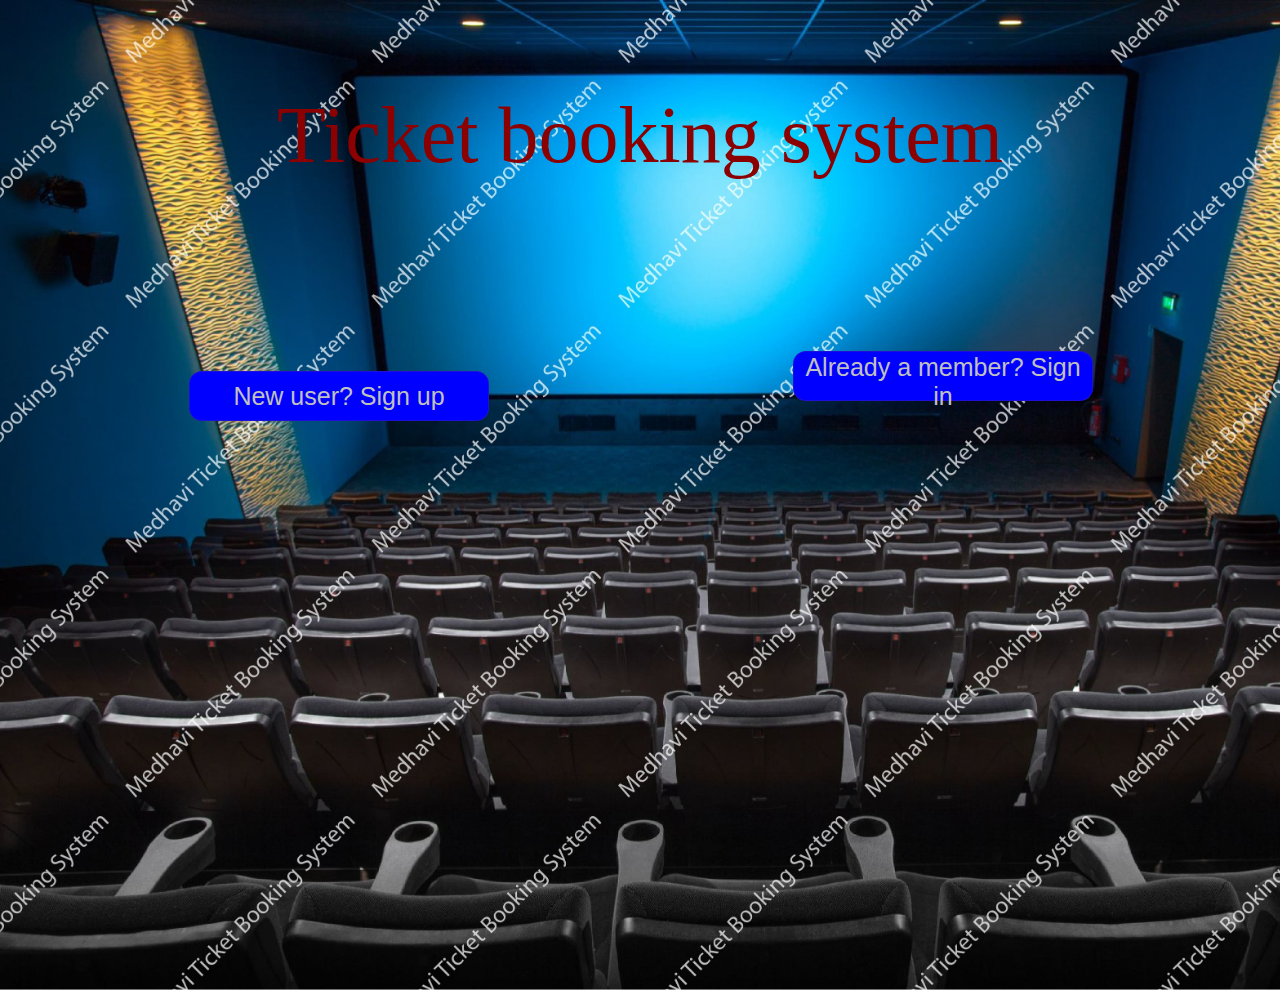
<file: index.html>
<html>
<title>login</title>

<head>
    <link rel="stylesheet" href="1.css" />
    <link rel="stylesheet" href="0.css" />
</head>

<body align="center">
    <p id="logo">Ticket booking system</p>
    <div class="forward">
        <a href="signup.html"><button class="fwd" style="margin-top: 110px;margin-left:2px;background-color:blue;">New user? Sign up</button></a>
        <a href="login.php"><button class="fwd" style="background-color:blue;">Already a member? Sign in</button></a>
    </div>
</body>

</html>
</file>
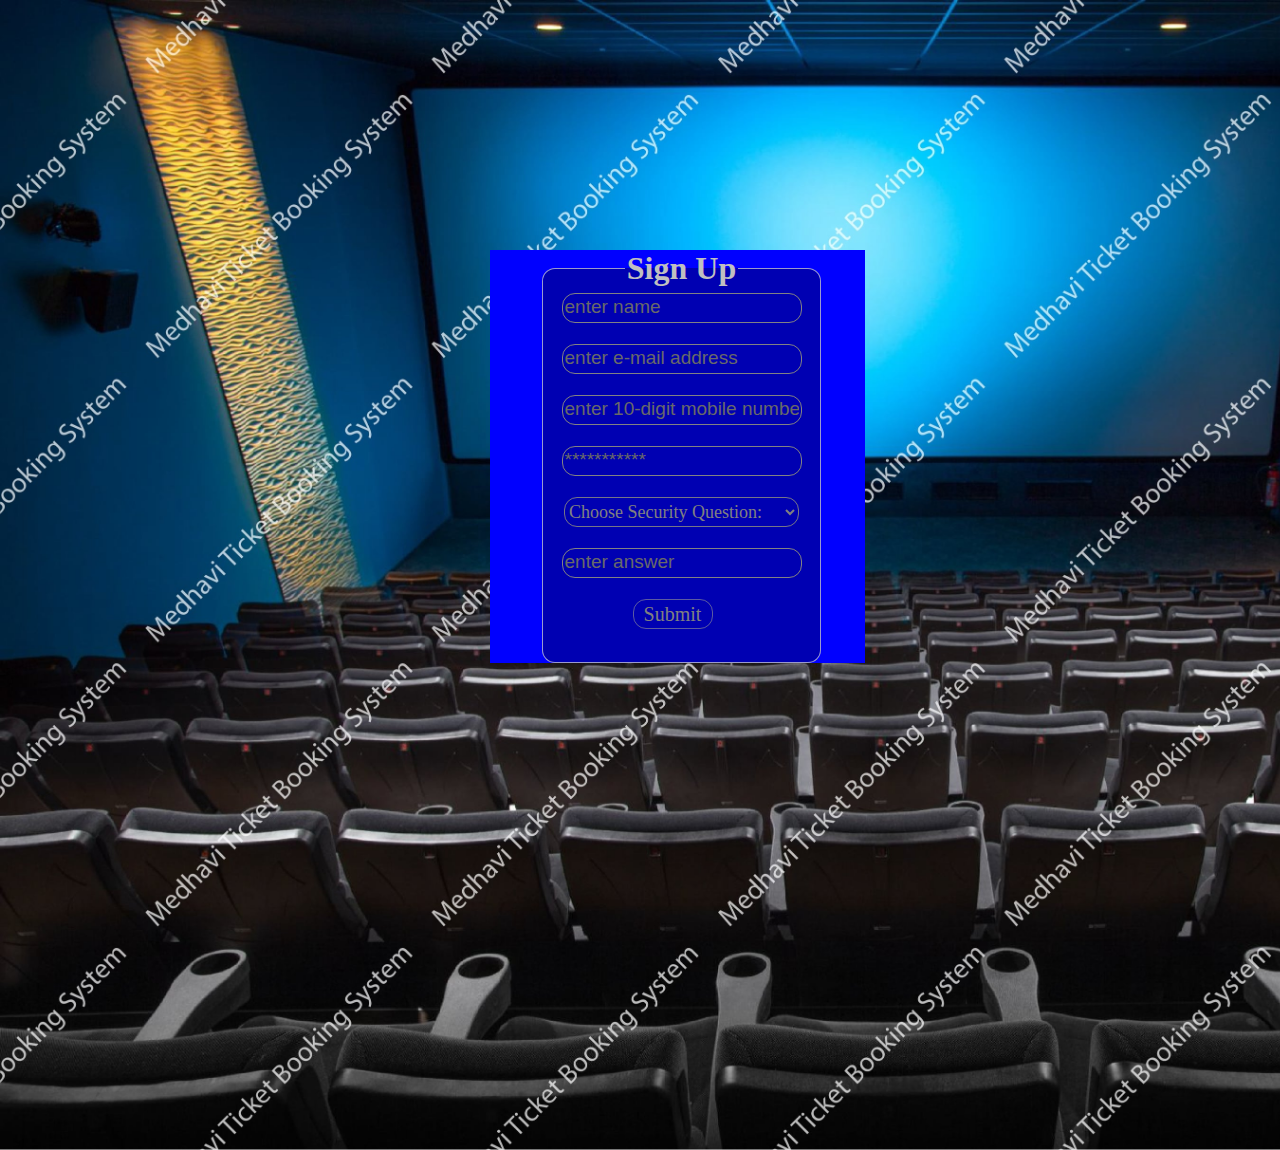
<file: signup.html>
<html>
<title>signup</title>

<head>
    <link rel="stylesheet" href="1.css" />

</head>

<body align="center">
    <form name="myform" action="registrar.php" class="login_form_style" onsubmit="return validateForm();" method="post">
        <fieldset style="width: 250px;">
            <legend>Sign Up</legend>
            <input type="text" name="name" value="" placeholder="enter name" id="text1" required><br><br>
            <input type="email" name="userid" value="" placeholder="enter e-mail address" id="text2" required>
            <br><br>
            <input type="tel" name="phone" value="" placeholder="enter 10-digit mobile number" id="text2" maxlength="10" required pattern="[1-9][0-9][0-9][0-9][0-9][0-9][0-9][0-9][0-9][0-9]">
            <!--<span class="note">format: x x x x x x x x x x(only digits)</span>-->
            <br><br>
            <input type="password" name="pass" value="" placeholder="***********" id="text2" maxlength="8" minlength="4" required>
            <br><br>
            <select name="secques" id="ddmenu" style="width:235px; min-height:28px; font-family:calibri; font-size:18;" required>

                <option value="" disabled selected hidden>Choose Security Question:&nbsp;&nbsp;&nbsp;&nbsp;</option>

                <option>What is your mother's maiden name?</option>

                <option>What is your nick name?</option>

                <option>Where is your favorite place to vacation?</option>

                <option>What city were you born in?</option>
                <option>Where did you go to high school/college?</option>
                <option>What is your favorite food?</option>

            </select><br><br>
            <input type="text" name="answer" value="" placeholder="enter answer" id="text2" maxlength="30" required>
            <br><br>


            <input type="submit" value="Submit" id="b1">&nbsp;&nbsp;&nbsp;&nbsp;
            <br><br>

        </fieldset>
    </form>

</body>

</html>
</file>
<file: 1.css>
body {
    background-image: url("3new.jpg");
    background-repeat: no-repeat;
    background-size: cover;
	height: 100%;
	margin:0px;

}

.bg-container {
  background-image: url("6new.jpg");
  width:100%;
  height:1100px;
  overflow:hidden;
  
}

.login_form_style {
	background-color: blue;
    margin-top: -110px;
    align: center;
	width:130px;
	margin-left:490px;
	padding-right:245px;
	padding-left:-50px;
	margin-right:490px;
}

*:focus {
    outline: none;
}

#text1,
#text2 {
    border: 1.5px solid;
    background-color: transparent;
    border-radius: 13px;
    border-color: rgba(130, 130, 130, 1);
    height: 30px;
    width: 240px;
    opacity: 1.0;
    color: antiquewhite;
}

::-webkit-input-placeholder {
    font-family: 'myFont', pristina, Helvetica, sans-serif;
    font-size: 19px;
    color: dimgray;
}

legend {
    color: silver;
    font-family: pristina;
    font-weight: bold;
    font-size: 32px;
}

#b1,
#b2 {
    background-color: transparent;
    border: 1.5px solid;
    border-radius: 13px;
    height: 30px;
    border-color: rgba(150, 150, 150, 0.6);
    width: 80px;
    color: grey;
    font-family: pristina;
    opacity: 1.0;
    font-size: 20px;
}

#b1:hover,
#b2:hover {
    background-color: rgba(57, 255, 0, 1);
    font-family: pristina;
    font-size: 26px;
    border: 1px solid;
    border-radius: 13px;
    height: 30px;
    border-color: rgba(150, 150, 150, 0.5);
    width: 100px;

    color: black;
    opacity: 1.0;
}

option {
    font-size: 20px;
    color: gray;
    background-color: black;
    font-family: agency FB;
    background-color: transparent rgba(0, 0, 0.4);

}

#ddmenu {
    background-color: transparent;
    border-radius: 13px;
    border-color: rgba(130, 130, 130, 0.9);
    height: 30px;
    width: 240px;
    opacity: 1.0;
    color: grey;
    font-family: pristina;
}

fieldset {
    border: 1.5px solid rgba(220, 220, 220, 0.7);
    width: 400px;
    margin-top: 360px;
    background-color: rgba(0, 0, 0, 0.3);
    margin-left: 40%;
    border-radius: 13px;
    color: darkred;
    font-size: 18px;
}

#logo {
    font-size: 80px;
    font-family: IMPACT;
    color: darkred;
    font-weight: normal;
    text-align: center;
    margin-top: 90px;
}

#logo:hover {
    -webkit-transition: all 0.2s ease-in;
    font-size: 100px;
    font-family: IMPACT;
    color: black;
    font-weight: normal;
    text-align: center;
    margin-top: 64px;
}

.note {
    font-family: pristina;
    font-size: .9em;
    color: gray;
}

#passprob {
    font-family: pristina;
    font-size: 20px;
    color: aquamarine;
}

.lass {
    margin-left: 60px;
    display: inline-block
}

.lass a {

    text-decoration: none;
    color: Silver;
    font-size: 20px;
    font-family: pristina;
}

.lass a:hover {
    -webkit-transition: all 0.4s ease-in;
    text-decoration: underline solid;
    color: goldenrod;


}
</file>
<file: 0.css>
.forward {}


.fwd {
    margin-top: 60px;
    margin-left: 300px;
    background-color: rgba(10, 10, 10, 0.4);
    ;
    border: 1.5px solid;
    border-radius: 13px;
    height: 50px;
    border-color: rgba(54, 23, 192, 0.6);
    width: 300px;
    color: silver;
    font-family: sans-serif;
    opacity: 1.0;
    font-size: 25px;
}

.fwd:hover {
    -webkit-transition: all 0.2s ease-in;
    margin-top: 60px;
    background-color: rgba(133, 182, 100, 0.7);
    ;
    border: 1px solid;
    border-color: darkgoldenrod;
    border-radius: 13px;
    height: 50px;
    border-color: rgba(150, 150, 150, 0.6);
    width: 300px;
    color: darkgoldenrod;
    font-family: Helvetica;
    opacity: 1.0;
    font-size: 25px;
}
</file>
